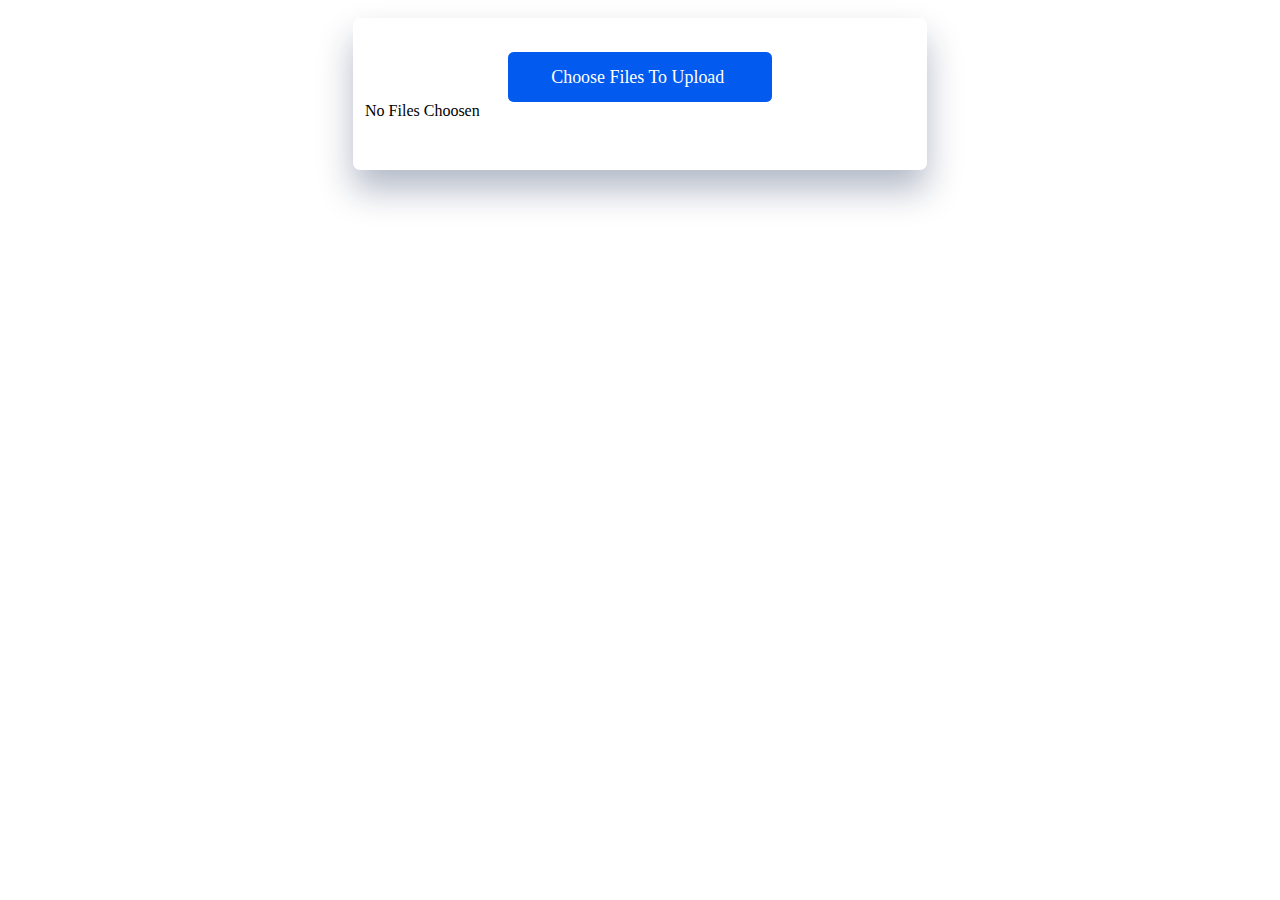
<file: index.html>
<!DOCTYPE html>
<html lang="en">
<head>
    <meta charset="UTF-8">
    <meta http-equiv="X-UA-Compatible" content="IE=edge">
    <meta name="viewport" content="width=device-width, initial-scale=1.0">
    <title>Document</title>
</head>
<style>
.container {
    background: #ffffff;
    width: 75%;
    max-width: 34.37em;
position: relative;
margin: 1.12em auto;
padding: 2.12em .75em;
border-radius: 0.43em;
box-shadow: 0 1.25em 2.18em rgb(1,28,71,.3);
}
.container input[type="file"]{
    display: none;
}
.container label {
    display: block;
    position: relative;
    background: #025bee;
    color: #ffffff;
    font-size: 1.12em;
    font-weight: 500;
    text-align: center;
    width: 14.75em;
    padding: .82em 0;
    margin: auto;
    border-radius: 0.31em;
    cursor: pointer;
}
#num-of-files {
    font-weight: 400;
text-align: center;
margin: 1.25em 0 1.87em 0;
}

</style>
<body>
    
    <div class="container">
        <input type="file" id="file" multiple name="image">
        <label for="file">
       
        Choose Files To Upload&nbsp;
        <i class="uil uil-upload"></i>
        </label>
        <div id="num-of-list">No Files Choosen    </div>
        <ul id="files-list"></ul>
    
        </div>
        <script>
            let fileInput = document.getElementById("filea")
        let fileList = document.getElementById("files-list")
        let numOfList = document.getElementById("num-of-list")
        
        
        fileInput.addEventListener("change",() =>{
           fileList.innerHTML = "";
           numOfList.textContent = `${fileInput.files.length} Files Selected`
           for(i of fileInput.files){
              console.log(i);
              let reader = new FileReader();
              let listItem = document.createElement("li")
              let fileName = i.name;
              let fileSize = (i.size / 1024 ).toFixed(1)
        listItem.innerHTML = `<p>
        ${fileName}
        </p><p>
        ${fileSize}KB
        </p>`
        if(fileSize >= 1024){
           fileSize = (fileSize / 1024).toFixed(1)
           listItem.innerHTML = `<p>${fileName}</p><p>${fileSize}MB</p>`
        }
        fileList.appendChild(listItem)
           }
        })
        </script>
</body>
</html>
</file>
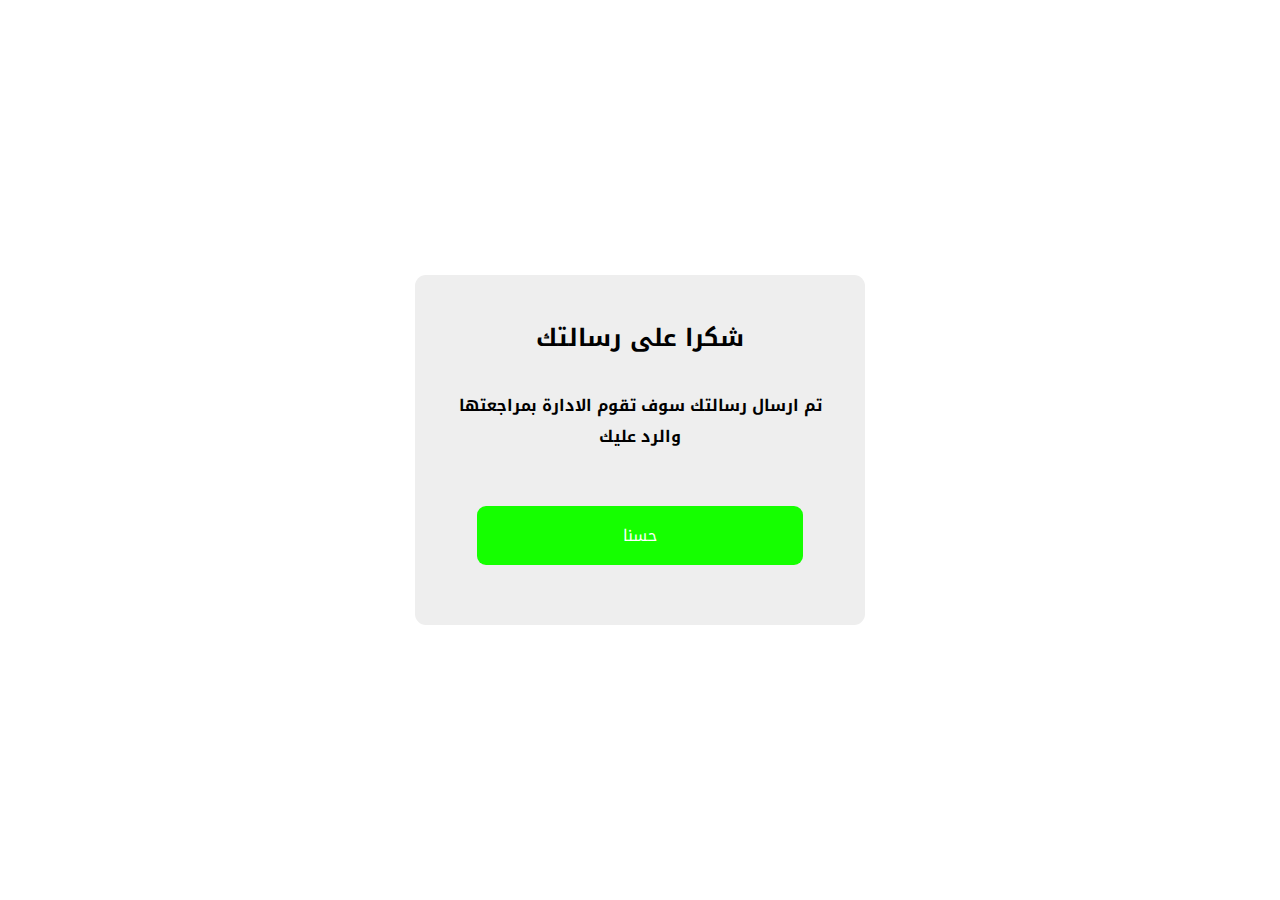
<file: thank.html>
<!DOCTYPE html>
<html lang="en">
<head>
    <meta charset="UTF-8">
    <meta http-equiv="X-UA-Compatible" content="IE=edge">
    <meta name="viewport" content="width=device-width, initial-scale=1.0">
    <title>Document</title>
    <link rel="stylesheet" href="https://unicons.iconscout.com/release/v4.0.0/css/line.css">
<link rel="stylesheet" href="style2.css">
</head>
<body>
    <div class="container">
<h2>شكرا على رسالتك</h2>
<br>
<h4>تم ارسال رسالتك سوف تقوم الادارة بمراجعتها والرد عليك</h4>
<br>
<i class="uil uil-check"></i>
<a href="https://google.com">حسنا</a>
</div>
</body>
</html>
</file>
<file: style2.css>
@import url('https://fonts.googleapis.com/css2?family=Noto+Kufi+Arabic:wght@300;400;500;600;700&display=swap');
:root {
    --main-color:rgb(21, 255, 0);
}
* {
    margin: 0;
    padding: 0;
    box-sizing: border-box;
    font-family: 'Noto Kufi Arabic', sans-serif;}

body {
    background: rgb(255, 255, 255);
overflow-x: hidden;
display: flex;
justify-content: center;
align-items: center;
min-height: 100vh;
width: 100%;
}

.container {
background: #EEE;
width: 450px;
height: 350px;
display: flex;
flex-direction: column;
justify-content: center;
align-content: center;
padding: 15px 21px;
border-radius: 11px;
text-align: center;
animation: ani linear 1s;
position: relative;
}

.container i {

    font-size: 75px;
    color: rgb(255, 255, 255);
    position: absolute;
    top: -85px;
    left: 41%;
    background: var( --main-color);
clip-path: circle();
}
h4 {
position: absolute;
top: 40%;
left: 50%;
transform: translate(-50%,-40%);
width: 90%;
}
@keyframes ani {
    0% {
        transform: scale(0.7);
transform-origin: right;
opacity: 0;    
}
70% {
opacity: 0.5;
}
    100% {
        opacity: 1;
transform-origin: left;
        transform: scale(1);
    }
}
h2 {
    margin-top: 25px;
}
a {

    background: var( --main-color);
        padding: 14px 45px;
    width: 80%;
    margin: auto;
    border-radius: 9px;
color: white;
outline: 0;
margin-bottom: 45px;
border: 0;
position: relative;
transition: .3s ease;
text-decoration: none;
cursor: pointer;
}
a::before {
    content: 'حسنا';
    font-family: 'Noto Kufi Arabic', sans-serif;
    width:0;
    opacity: 0;
    height: 100%;
    background: #252525;
    border-radius: 9px;
    position: absolute;
    top: 0;
    left: 0;
    display: flex;
    justify-content: center;
    transition: .3s ease;
    align-items: center;
}
a:hover::before{
    width:100%;
    opacity: 1;
}
a:hover {
color: white;
}
</file>
